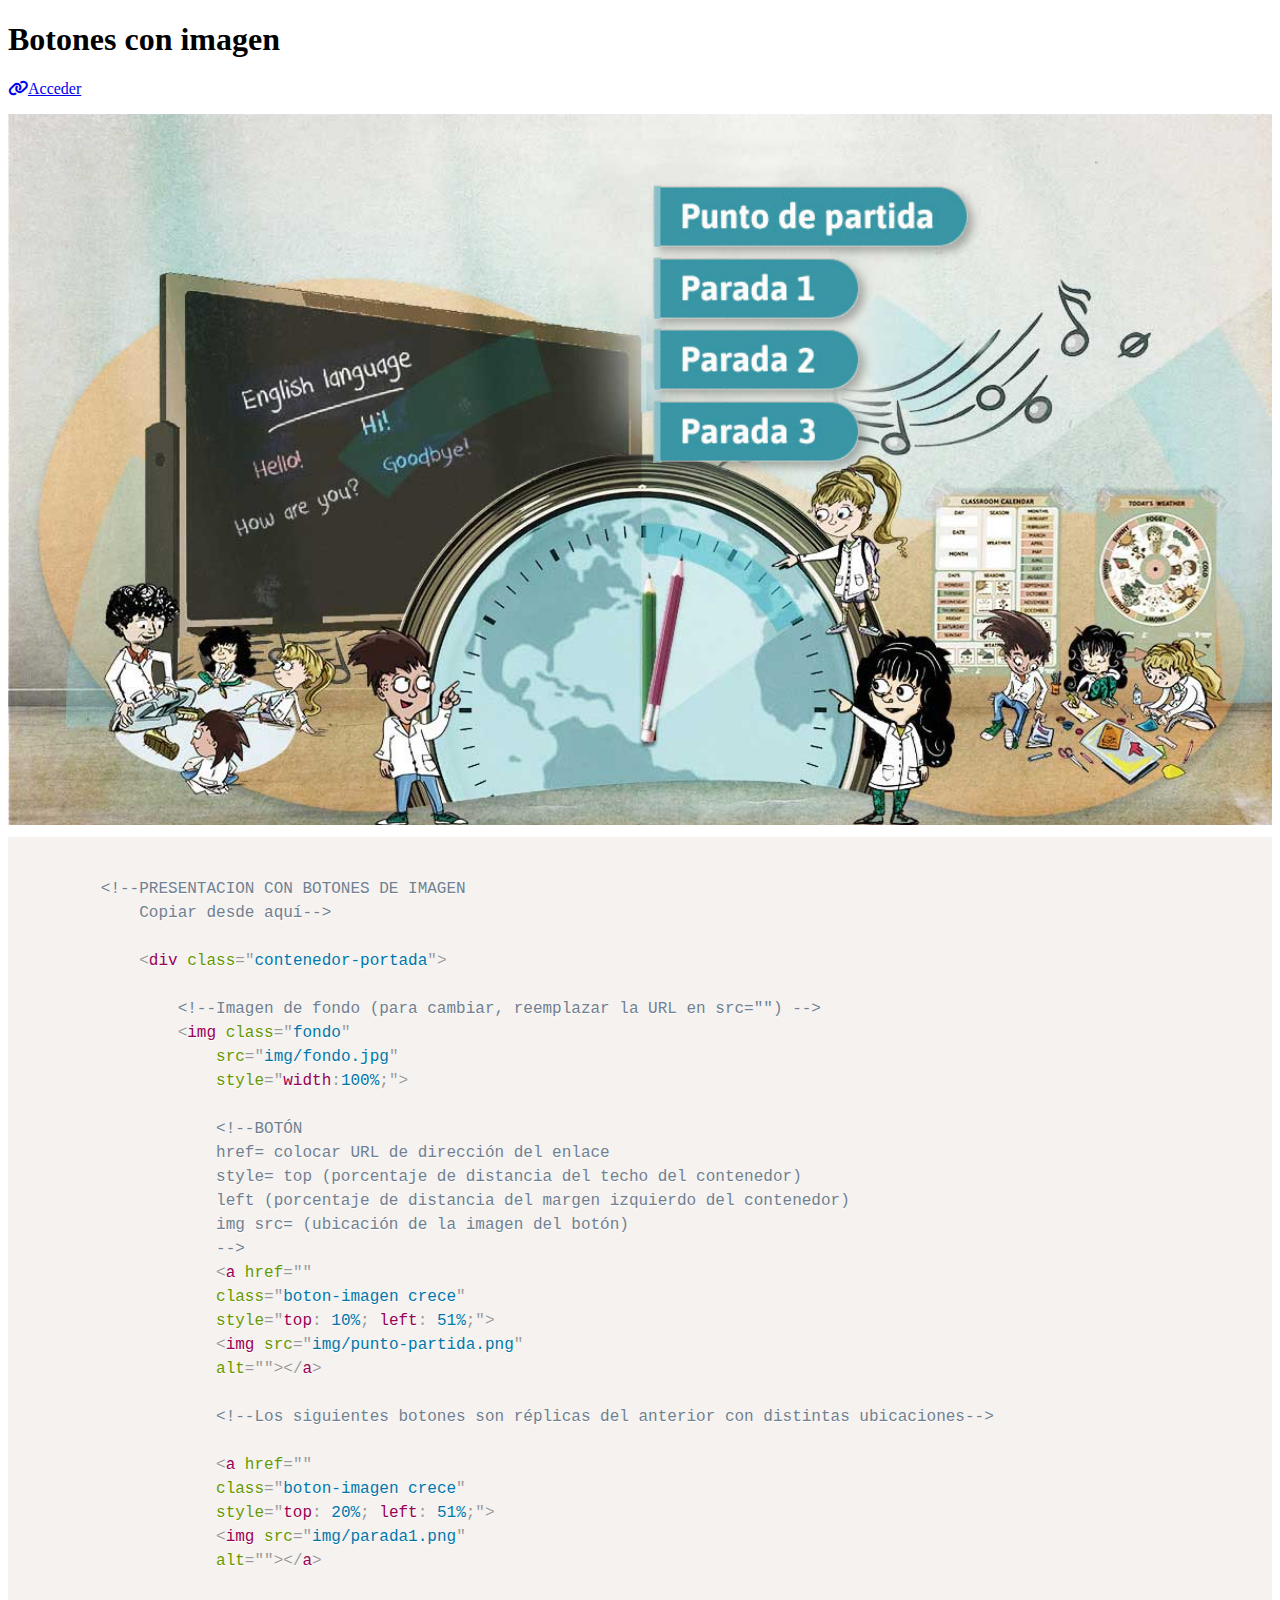
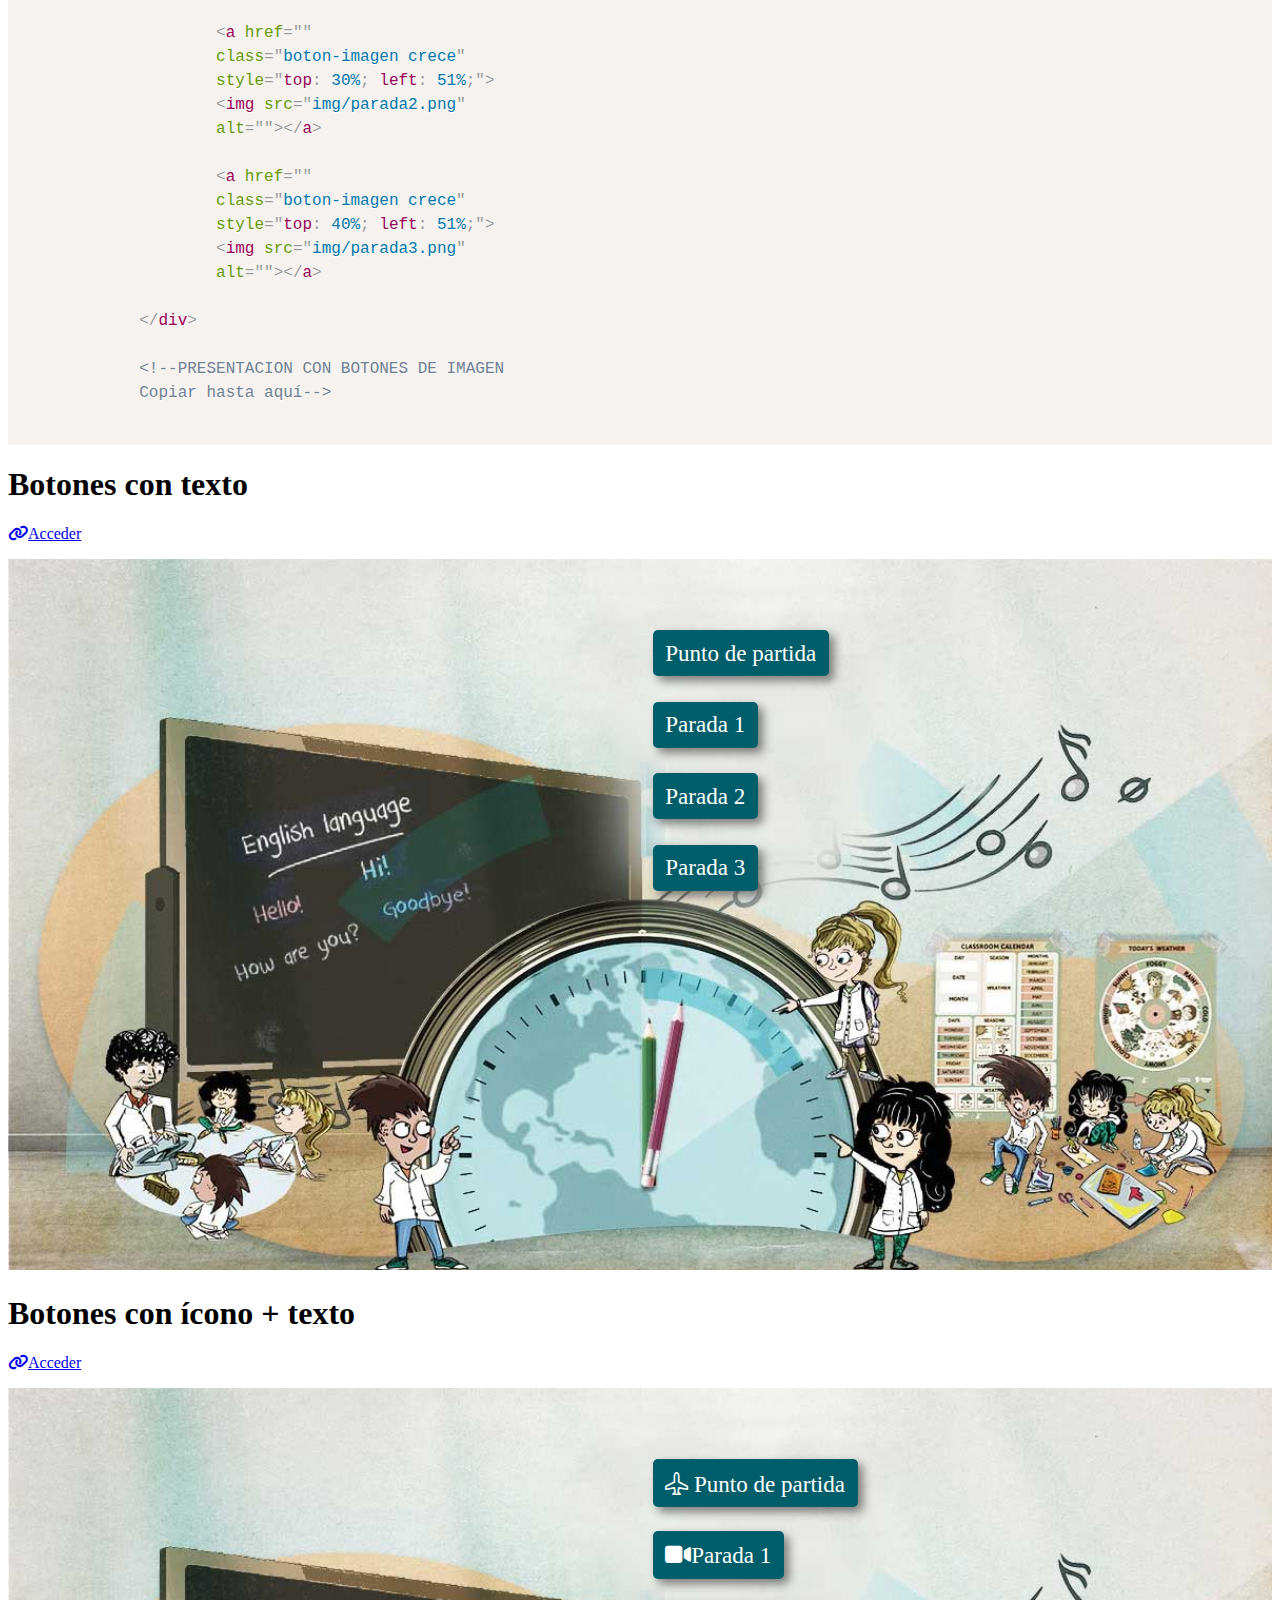
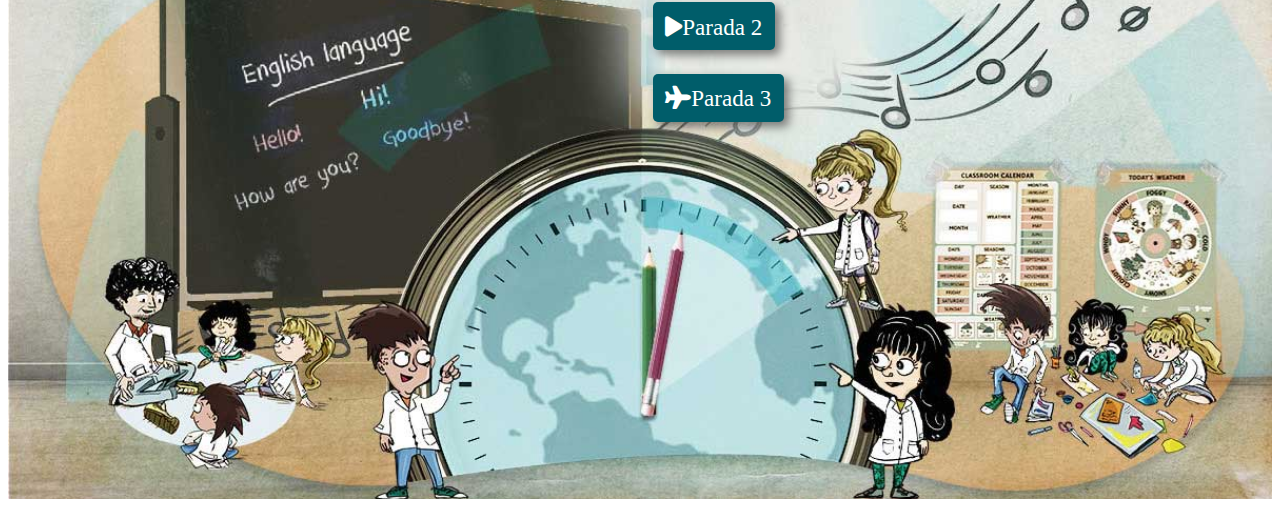
<file: index.html>
<!DOCTYPE html>
<html lang="es">
<head>
    <meta charset="UTF-8">
    <meta name="viewport" content="width=device-width, initial-scale=1.0">
    <title>Plantillas para portadas de módulos ISEP</title>
    <link href="https://cdn.jsdelivr.net/npm/bootstrap@5.3.2/dist/css/bootstrap.min.css" rel="stylesheet" integrity="sha384-T3c6CoIi6uLrA9TneNEoa7RxnatzjcDSCmG1MXxSR1GAsXEV/Dwwykc2MPK8M2HN" crossorigin="anonymous">
    <link rel="stylesheet" href="https://cdn.jsdelivr.net/npm/bootstrap-icons@1.11.3/font/bootstrap-icons.min.css">
    
    <link rel="stylesheet" href="css/cssm-styles.css">
    <link rel="stylesheet" href="css/prism.css">

    <link href='https://fonts.googleapis.com/css?family=Raleway' rel='stylesheet'>
    <link href="fontawesome/css/fontawesome.css" rel="stylesheet">
   <link href="fontawesome/css/brands.css" rel="stylesheet">
   <link href="fontawesome/css/solid.css" rel="stylesheet">

</head>
<body>



<div class="container-lg my-5">

    <h1>Botones con imagen</h1>
    <p>
     <a href="portada-imagen.html" class="" style="top: 10%; left: 51%;"><i class="fas fa-link me-2"> </i>Acceder</a>
    </p>

    <!--PRESENTACION CON BOTONES DE IMAGEN 
    Copiar desde aquí-->
    
    <div class="cssm-contenedor-portada">
        
        <!--Imagen de fondo (para cambiar, reemplazar la URL en src="") -->
        <img class="cssm-fondo" 
            src="img/fondo.jpg" 
            style="width:100%;">
        
            <!--BOTÓN 
            href= colocar URL de dirección del enlace
            style= top (porcentaje de distancia del techo del contenedor)
            left (porcentaje de distancia del margen izquierdo del contenedor)
            img src= (ubicación de la imagen del botón)
            -->
            <a href="" 
            class="cssm-boton-imagen cssm-crece" 
            style="top: 10%; left: 51%;">
            <img src="img/punto-partida.png" 
            alt=""></a>

            <!--Los siguientes botones son réplicas del anterior con distintas ubicaciones-->

            <a href="" 
            class="cssm-boton-imagen cssm-crece" 
            style="top: 20%; left: 51%;">
            <img src="img/parada1.png" 
            alt=""></a>
            
            
            <a href="" 
            class="cssm-boton-imagen cssm-crece" 
            style="top: 30%; left: 51%;">
            <img src="img/parada2.png" 
            alt=""></a>
            
            <a href="" 
            class="cssm-boton-imagen cssm-crece" 
            style="top: 40%; left: 51%;">
            <img src="img/parada3.png" 
            alt=""></a>

    </div>

    <!--PRESENTACION CON BOTONES DE IMAGEN 
    Copiar hasta aquí-->
    
<div class="box">
    <pre>
    <code class="language-html line-numbers" data-prismjs-copy="Copiar">
        &lt;!--PRESENTACION CON BOTONES DE IMAGEN 
            Copiar desde aqu&iacute;--&gt;
            
            &lt;div class=&quot;contenedor-portada&quot;&gt;
                
                &lt;!--Imagen de fondo (para cambiar, reemplazar la URL en src=&quot;&quot;) --&gt;
                &lt;img class=&quot;fondo&quot; 
                    src=&quot;img/fondo.jpg&quot; 
                    style=&quot;width:100%;&quot;&gt;
                
                    &lt;!--BOT&Oacute;N 
                    href= colocar URL de direcci&oacute;n del enlace
                    style= top (porcentaje de distancia del techo del contenedor)
                    left (porcentaje de distancia del margen izquierdo del contenedor)
                    img src= (ubicaci&oacute;n de la imagen del bot&oacute;n)
                    --&gt;
                    &lt;a href=&quot;&quot; 
                    class=&quot;boton-imagen crece&quot; 
                    style=&quot;top: 10%; left: 51%;&quot;&gt;
                    &lt;img src=&quot;img/punto-partida.png&quot; 
                    alt=&quot;&quot;&gt;&lt;/a&gt;

                    &lt;!--Los siguientes botones son r&eacute;plicas del anterior con distintas ubicaciones--&gt;

                    &lt;a href=&quot;&quot; 
                    class=&quot;boton-imagen crece&quot; 
                    style=&quot;top: 20%; left: 51%;&quot;&gt;
                    &lt;img src=&quot;img/parada1.png&quot; 
                    alt=&quot;&quot;&gt;&lt;/a&gt;
                    
                    
                    &lt;a href=&quot;&quot; 
                    class=&quot;boton-imagen crece&quot; 
                    style=&quot;top: 30%; left: 51%;&quot;&gt;
                    &lt;img src=&quot;img/parada2.png&quot; 
                    alt=&quot;&quot;&gt;&lt;/a&gt;
                    
                    &lt;a href=&quot;&quot; 
                    class=&quot;boton-imagen crece&quot; 
                    style=&quot;top: 40%; left: 51%;&quot;&gt;
                    &lt;img src=&quot;img/parada3.png&quot; 
                    alt=&quot;&quot;&gt;&lt;/a&gt;

            &lt;/div&gt;

            &lt;!--PRESENTACION CON BOTONES DE IMAGEN 
            Copiar hasta aqu&iacute;--&gt;
    </code>
</pre>
</div>

</div>


<div class="container-lg my-5">
    
    <h1>Botones con texto</h1>
    <p>
        <a href="portada-boton.html" class="" style="top: 10%; left: 51%;"><i class="fas fa-link me-2"> </i>Acceder</a>
    </p>


    <!--IMAGEN DE FONDO-->
    <div class="cssm-contenedor-portada">
        <img class="cssm-fondo" src="img/fondo.jpg" style="width:100%;">
        <a href="" class="cssm-boton cssm-crece" style="top: 10%; left: 51%;"> Punto de partida</a>
        <a href="" class="cssm-boton cssm-crece" style="top: 20%; left: 51%;"> Parada 1</a>
        <a href="" class="cssm-boton cssm-crece" style="top: 30%; left: 51%;"> Parada 2</a>
        <a href="" class="cssm-boton cssm-crece" style="top: 40%; left: 51%;"> Parada 3</a>

    </div>
    
</div>



<div class="container-lg my-5">
    
    <h1>Botones con ícono + texto</h1>

    <p>
        <a href="portada-botonicono.html" class="" style="top: 10%; left: 51%;"><i class="fas fa-link me-2"> </i>Acceder</a>
    </p>

    <!--IMAGEN DE FONDO-->
    <div class="cssm-contenedor-portada">
        <img class="cssm-fondo" src="img/fondo.jpg" style="width:100%;">
        <a href="" class="cssm-boton cssm-crece" style="top: 10%; left: 51%;"><i class="bi bi-airplane"></i> </i>Punto de partida</a>
        <a href="" class="cssm-boton cssm-crece" style="top: 20%; left: 51%;"><i class="fas fa-video me-2"> </i>Parada 1</a>
        <a href="" class="cssm-boton cssm-crece" style="top: 30%; left: 51%;"><i class="fas fa-play me-2"> </i>Parada 2</a>
        <a href="" class="cssm-boton cssm-crece" style="top: 40%; left: 51%;"><i class="fas fa-plane me-2"> </i>Parada 3</a>

    </div>
    
</div>

    <script src="https://cdn.jsdelivr.net/npm/bootstrap@5.3.2/dist/js/bootstrap.bundle.min.js" integrity="sha384-C6RzsynM9kWDrMNeT87bh95OGNyZPhcTNXj1NW7RuBCsyN/o0jlpcV8Qyq46cDfL" crossorigin="anonymous"></script>
    <script src="js/prism.js"></script>

</body>
</html>
</file>
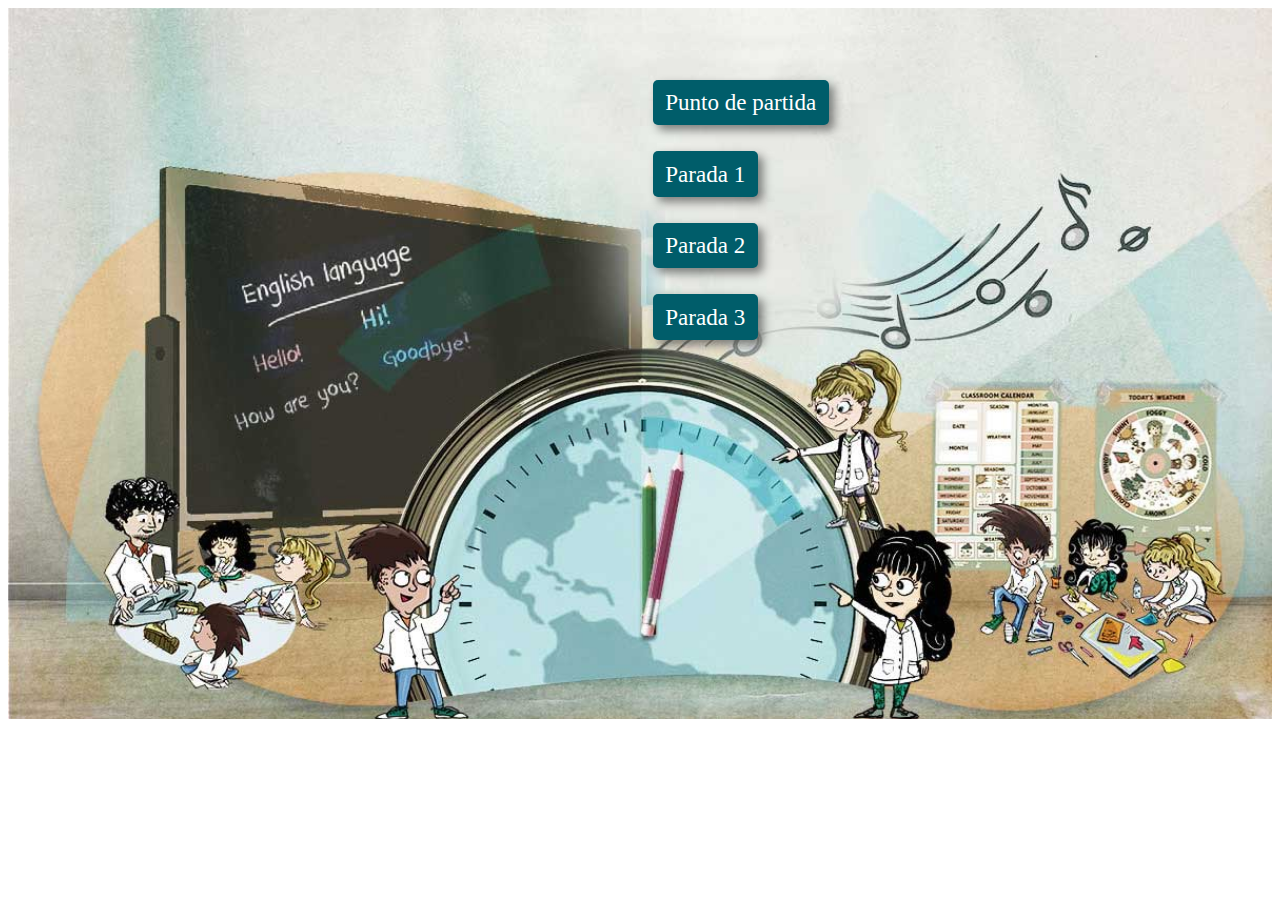
<file: portada-boton.html>
<!DOCTYPE html>
<html lang="es">
<head>
    <meta charset="UTF-8">
    <meta name="viewport" content="width=device-width, initial-scale=1.0">
    <title>Plantillas para portadas de módulos ISEP</title>
    <link href="https://cdn.jsdelivr.net/npm/bootstrap@5.3.2/dist/css/bootstrap.min.css" rel="stylesheet" integrity="sha384-T3c6CoIi6uLrA9TneNEoa7RxnatzjcDSCmG1MXxSR1GAsXEV/Dwwykc2MPK8M2HN" crossorigin="anonymous">
    <link rel="stylesheet" href="css/cssm-styles.css">
    <link href='https://fonts.googleapis.com/css?family=Raleway' rel='stylesheet'>
    <link href="fontawesome/css/fontawesome.css" rel="stylesheet">
   <link href="fontawesome/css/brands.css" rel="stylesheet">
   <link href="fontawesome/css/solid.css" rel="stylesheet">

</head>
<body>

   
    <!--IMAGEN DE FONDO-->

    <div class="cssm-contenedor-portada">
        <img class="cssm-fondo" src="img/fondo.jpg" style="width:100%;">
        <a href="" class="cssm-boton cssm-crece" style="top: 10%; left: 51%;"> Punto de partida</a>
        <a href="" class="cssm-boton cssm-crece" style="top: 20%; left: 51%;"> Parada 1</a>
        <a href="" class="cssm-boton cssm-crece" style="top: 30%; left: 51%;"> Parada 2</a>
        <a href="" class="cssm-boton cssm-crece" style="top: 40%; left: 51%;"> Parada 3</a>

    </div>


    <script src="https://cdn.jsdelivr.net/npm/bootstrap@5.3.2/dist/js/bootstrap.bundle.min.js" integrity="sha384-C6RzsynM9kWDrMNeT87bh95OGNyZPhcTNXj1NW7RuBCsyN/o0jlpcV8Qyq46cDfL" crossorigin="anonymous"></script>
</body>
</html>
</file>
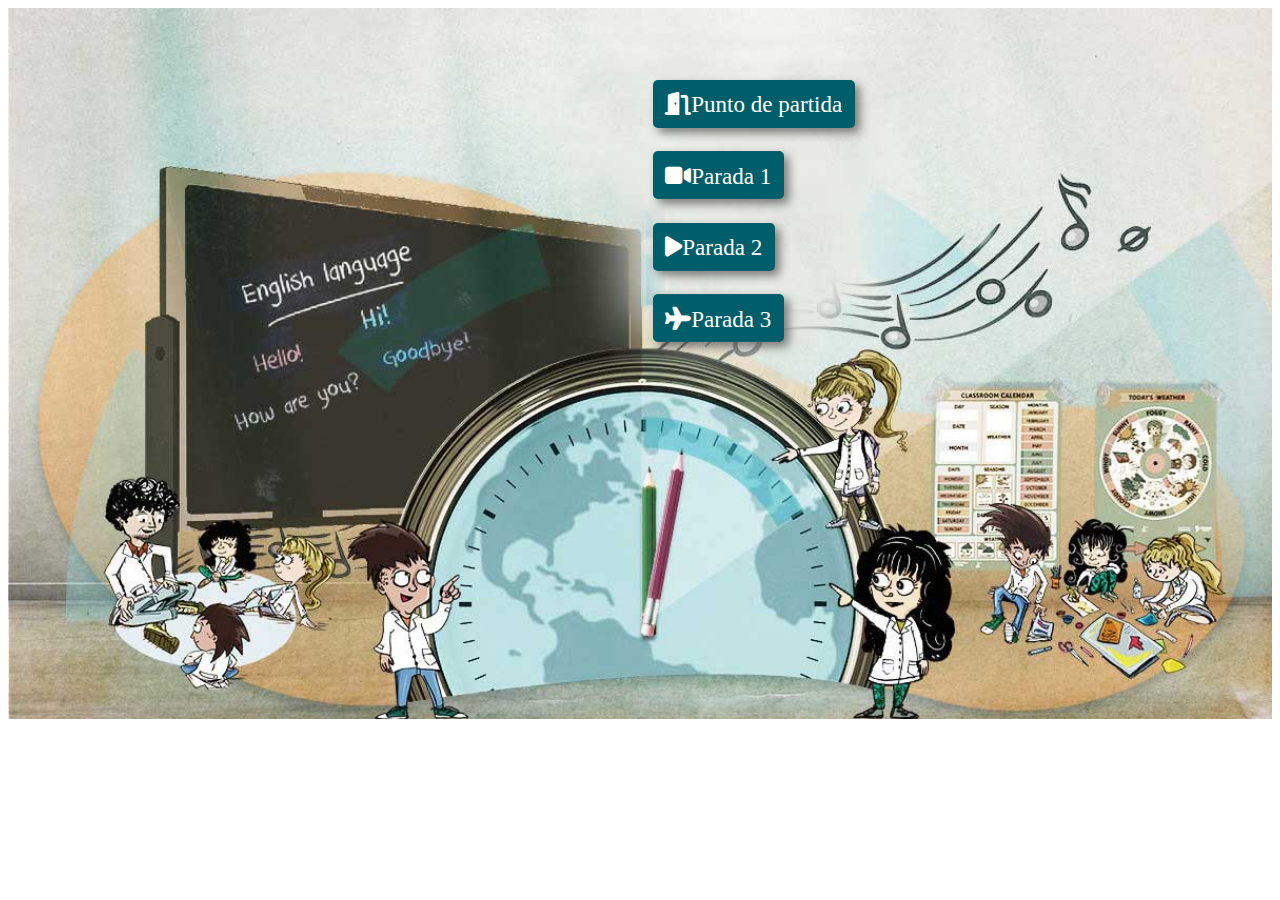
<file: portada-botonicono.html>
<!DOCTYPE html>
<html lang="es">
<head>
    <meta charset="UTF-8">
    <meta name="viewport" content="width=device-width, initial-scale=1.0">
    <title>Plantillas para portadas de módulos ISEP</title>
    <link href="https://cdn.jsdelivr.net/npm/bootstrap@5.3.2/dist/css/bootstrap.min.css" rel="stylesheet" integrity="sha384-T3c6CoIi6uLrA9TneNEoa7RxnatzjcDSCmG1MXxSR1GAsXEV/Dwwykc2MPK8M2HN" crossorigin="anonymous">
    <link rel="stylesheet" href="css/cssm-styles.css">
    <link href='https://fonts.googleapis.com/css?family=Raleway' rel='stylesheet'>
    <link href="fontawesome/css/fontawesome.css" rel="stylesheet">
   <link href="fontawesome/css/brands.css" rel="stylesheet">
   <link href="fontawesome/css/solid.css" rel="stylesheet">

</head>
<body>

   
<!--IMAGEN DE FONDO-->
<div class="cssm-contenedor-portada">
    <img class="cssm-fondo" src="img/fondo.jpg" style="width:100%;">
    <a href="" class="cssm-boton cssm-crece" style="top: 10%; left: 51%;"><i class="fas fa-door-open me-2"> </i>Punto de partida</a>
    <a href="" class="cssm-boton cssm-crece" style="top: 20%; left: 51%;"><i class="fas fa-video me-2"> </i>Parada 1</a>
    <a href="" class="cssm-boton cssm-crece" style="top: 30%; left: 51%;"><i class="fas fa-play me-2"> </i>Parada 2</a>
    <a href="" class="cssm-boton cssm-crece" style="top: 40%; left: 51%;"><i class="fas fa-plane me-2"> </i>Parada 3</a>

</div>


    <script src="https://cdn.jsdelivr.net/npm/bootstrap@5.3.2/dist/js/bootstrap.bundle.min.js" integrity="sha384-C6RzsynM9kWDrMNeT87bh95OGNyZPhcTNXj1NW7RuBCsyN/o0jlpcV8Qyq46cDfL" crossorigin="anonymous"></script>
</body>
</html>
</file>
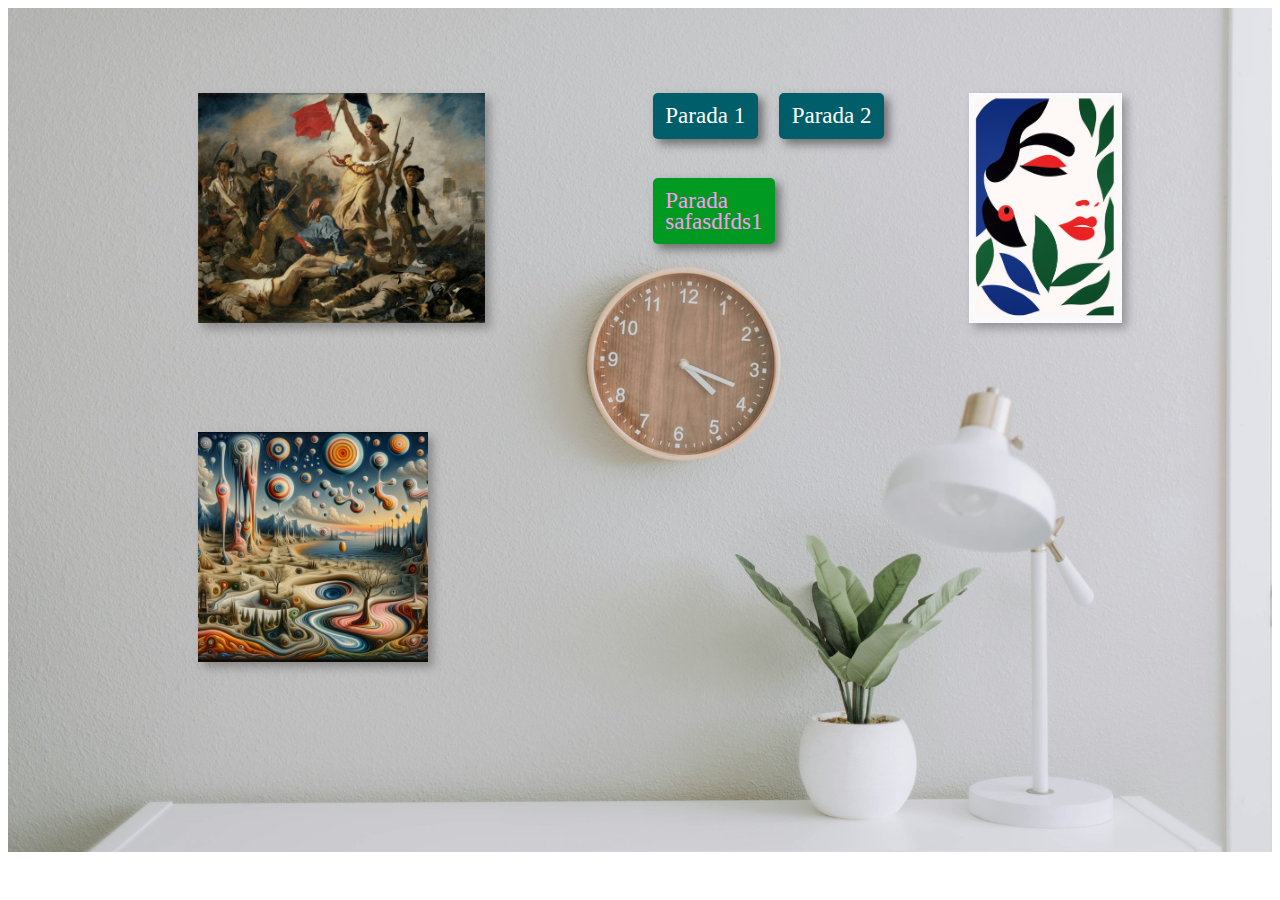
<file: portada-fotos.html>
<!DOCTYPE html>
<html lang="es">
<head>
    <meta charset="UTF-8">
    <meta name="viewport" content="width=device-width, initial-scale=1.0">
    <title>Plantillas para portadas de módulos ISEP</title>
    <link href="https://cdn.jsdelivr.net/npm/bootstrap@5.3.2/dist/css/bootstrap.min.css" rel="stylesheet" integrity="sha384-T3c6CoIi6uLrA9TneNEoa7RxnatzjcDSCmG1MXxSR1GAsXEV/Dwwykc2MPK8M2HN" crossorigin="anonymous">
    <link rel="stylesheet" href="css/cssm-styles.css">
    <link href='https://fonts.googleapis.com/css?family=Raleway' rel='stylesheet'>
    <link href="fontawesome/css/fontawesome.css" rel="stylesheet">
   <link href="fontawesome/css/brands.css" rel="stylesheet">
   <link href="fontawesome/css/solid.css" rel="stylesheet">

</head>
<body>

   
    <!--IMAGEN DE FONDO-->
    <div class="cssm-contenedor-portada">
        <img class="cssm-fondo" src="img/fondo-pared.jpg" style="width:100%;">
        <a href="" class="cssm-boton-imagen cssm-crece" style="top: 10%; left: 15%;"><img src="img/apaisado.png" alt="" style="height: 18cqw;"></a>
        <a href="" class="cssm-boton-imagen cssm-crece" style="top: 50%; left: 15%;"><img src="img/cuadrado.png" alt="" style="height: 18cqw;"></a>
        <a href="" class="cssm-boton-imagen cssm-crece" style="top: 10%; left: 76%;"><img src="img/vertical.png" alt="" style="height: 18cqw;"></a>
        <a href="" class="cssm-boton cssm-crece" style="top: 10%; left: 51%;"> Parada 1</a>
        <a href="" class="cssm-boton cssm-crece" style="top: 10%; left: 61%; "> Parada 2</a>
        <a href="" class="cssm-boton cssm-crece" style="top: 20%; left: 51%; background-color: #009922; color: #ff99f8;"> Parada <br> safasdfds1</a>
    </div>


    <script src="https://cdn.jsdelivr.net/npm/bootstrap@5.3.2/dist/js/bootstrap.bundle.min.js" integrity="sha384-C6RzsynM9kWDrMNeT87bh95OGNyZPhcTNXj1NW7RuBCsyN/o0jlpcV8Qyq46cDfL" crossorigin="anonymous"></script>
</body>
</html>
</file>
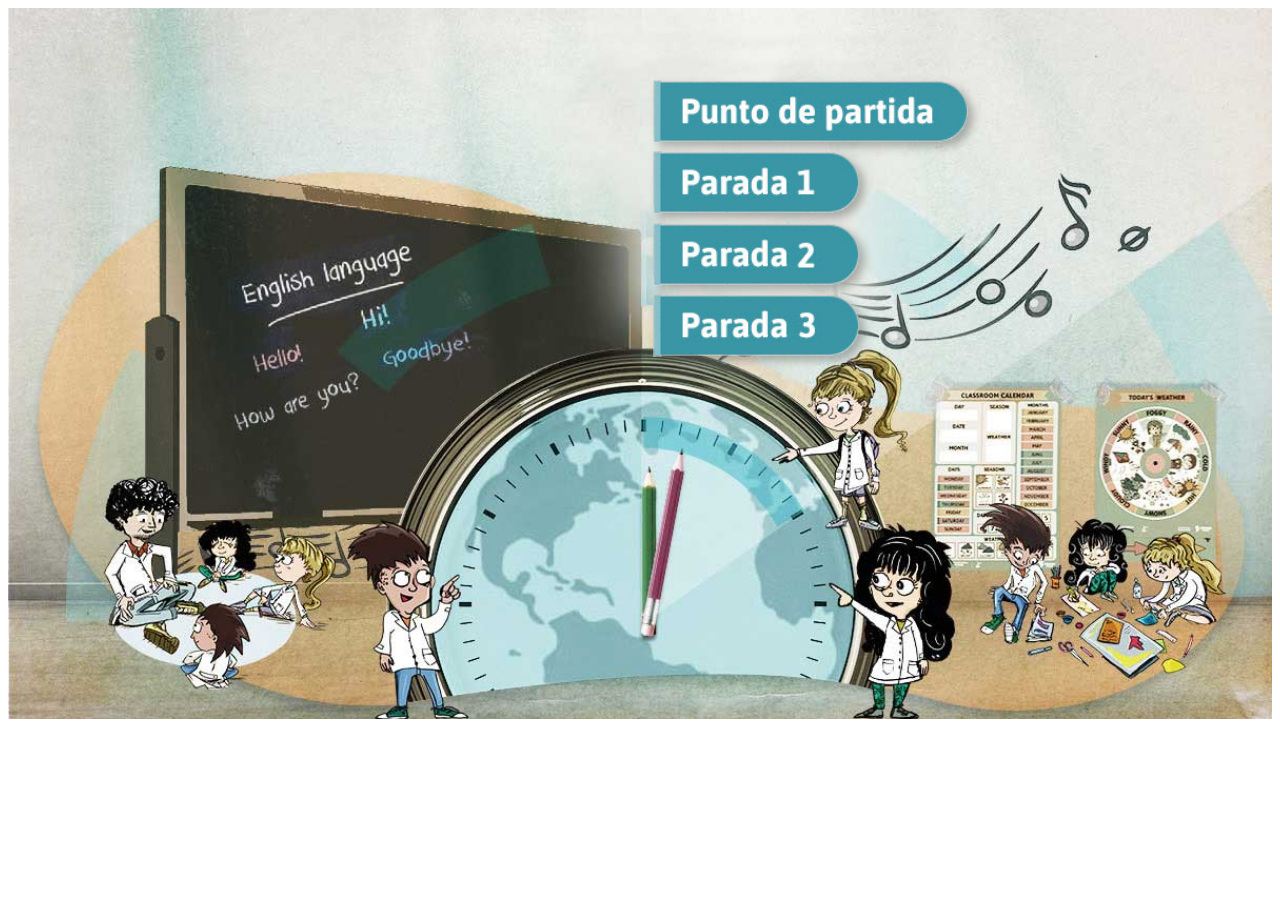
<file: portada-imagen.html>
<!DOCTYPE html>
<html lang="es">
<head>
    <meta charset="UTF-8">
    <meta name="viewport" content="width=device-width, initial-scale=1.0">
    <title>Plantillas para portadas de módulos ISEP</title>
    <link href="https://cdn.jsdelivr.net/npm/bootstrap@5.3.2/dist/css/bootstrap.min.css" rel="stylesheet" integrity="sha384-T3c6CoIi6uLrA9TneNEoa7RxnatzjcDSCmG1MXxSR1GAsXEV/Dwwykc2MPK8M2HN" crossorigin="anonymous">
    <link rel="stylesheet" href="css/cssm-styles.css">
    <link href='https://fonts.googleapis.com/css?family=Raleway' rel='stylesheet'>
    <link href="fontawesome/css/fontawesome.css" rel="stylesheet">
   <link href="fontawesome/css/brands.css" rel="stylesheet">
   <link href="fontawesome/css/solid.css" rel="stylesheet">

</head>
<body>

   
    <!--IMAGEN DE FONDO-->
    <div class="cssm-contenedor-portada">
        <img class="cssm-fondo" src="img/fondo.jpg" style="width:100%;">
        <a href="" class="cssm-boton-imagen cssm-crece" style="top: 10%; left: 51%;"><img src="img/punto-partida.png" alt=""></a>
        <a href="" class="cssm-boton-imagen cssm-crece" style="top: 20%; left: 51%;"><img src="img/parada1.png" alt=""></a>
        <a href="" class="cssm-boton-imagen cssm-crece" style="top: 30%; left: 51%;"><img src="img/parada2.png" alt=""></a>
        <a href="" class="cssm-boton-imagen cssm-crece" style="top: 40%; left: 51%;"><img src="img/parada3.png" alt=""></a>
    </div>


    <script src="https://cdn.jsdelivr.net/npm/bootstrap@5.3.2/dist/js/bootstrap.bundle.min.js" integrity="sha384-C6RzsynM9kWDrMNeT87bh95OGNyZPhcTNXj1NW7RuBCsyN/o0jlpcV8Qyq46cDfL" crossorigin="anonymous"></script>
</body>
</html>
</file>
<file: css/cssm-styles.css>
.cssm-contenedor-portada {
    position: relative;
    top: 0;
    left: 0;
}
.cssm-contenedor-portada.fondo {
    display: inline;
    position: relative;
    z-index: 1;
    top: 0;
    left: 0;
}

.cssm-boton-imagen {
    position: absolute;
    z-index: 3;
    filter: drop-shadow(5px 5px 5px #2225);
}
.cssm-boton-imagen img {
    height: 7cqh;
} 

/*
clamp(3.3rem, 3rem + 1.5vw, 5rem);
*/

.cssm-boton {
    position: absolute;
    z-index: 3;
    padding: 0.7em;
    line-height: 0.9em;
    font-size: 1.8cqi;
    padding: 1%;
    border-radius: 5px;
    text-decoration: none;
    background-color: #005d6a;
    color: white;
    box-shadow: 5px 5px 10px #20202088;
}

.cssm-boton:hover {
    box-shadow: 5px 5px 10px #202020;
    background-color: #0a6e7b;
}

.cssm-crece {
    transition: all .2s ease-in-out;
}
.cssm-crece:hover {
      transform: scale(1.1);
    }
</file>
<file: css/prism.css>
/* PrismJS 1.29.0
https://prismjs.com/download.html#themes=prism&languages=markup+css+clike+javascript */
code[class*=language-],pre[class*=language-]{color:#000;background:0 0;text-shadow:0 1px #fff;font-family:Consolas,Monaco,'Andale Mono','Ubuntu Mono',monospace;font-size:1em;text-align:left;white-space:pre;word-spacing:normal;word-break:normal;word-wrap:normal;line-height:1.5;-moz-tab-size:4;-o-tab-size:4;tab-size:4;-webkit-hyphens:none;-moz-hyphens:none;-ms-hyphens:none;hyphens:none}code[class*=language-] ::-moz-selection,code[class*=language-]::-moz-selection,pre[class*=language-] ::-moz-selection,pre[class*=language-]::-moz-selection{text-shadow:none;background:#b3d4fc}code[class*=language-] ::selection,code[class*=language-]::selection,pre[class*=language-] ::selection,pre[class*=language-]::selection{text-shadow:none;background:#b3d4fc}@media print{code[class*=language-],pre[class*=language-]{text-shadow:none}}pre[class*=language-]{padding:1em;margin:.5em 0;overflow:auto}:not(pre)>code[class*=language-],pre[class*=language-]{background:#f5f2f0}:not(pre)>code[class*=language-]{padding:.1em;border-radius:.3em;white-space:normal}.token.cdata,.token.comment,.token.doctype,.token.prolog{color:#708090}.token.punctuation{color:#999}.token.namespace{opacity:.7}.token.boolean,.token.constant,.token.deleted,.token.number,.token.property,.token.symbol,.token.tag{color:#905}.token.attr-name,.token.builtin,.token.char,.token.inserted,.token.selector,.token.string{color:#690}.language-css .token.string,.style .token.string,.token.entity,.token.operator,.token.url{color:#9a6e3a;background:hsla(0,0%,100%,.5)}.token.atrule,.token.attr-value,.token.keyword{color:#07a}.token.class-name,.token.function{color:#dd4a68}.token.important,.token.regex,.token.variable{color:#e90}.token.bold,.token.important{font-weight:700}.token.italic{font-style:italic}.token.entity{cursor:help}
</file>
<file: fontawesome/css/brands.css>
/*!
 * Font Awesome Free 6.4.2 by @fontawesome - https://fontawesome.com
 * License - https://fontawesome.com/license/free (Icons: CC BY 4.0, Fonts: SIL OFL 1.1, Code: MIT License)
 * Copyright 2023 Fonticons, Inc.
 */
:root, :host {
  --fa-style-family-brands: 'Font Awesome 6 Brands';
  --fa-font-brands: normal 400 1em/1 'Font Awesome 6 Brands'; }

@font-face {
  font-family: 'Font Awesome 6 Brands';
  font-style: normal;
  font-weight: 400;
  font-display: block;
  src: url("../webfonts/fa-brands-400.woff2") format("woff2"), url("../webfonts/fa-brands-400.ttf") format("truetype"); }

.fab,
.fa-brands {
  font-weight: 400; }

.fa-monero:before {
  content: "\f3d0"; }

.fa-hooli:before {
  content: "\f427"; }

.fa-yelp:before {
  content: "\f1e9"; }

.fa-cc-visa:before {
  content: "\f1f0"; }

.fa-lastfm:before {
  content: "\f202"; }

.fa-shopware:before {
  content: "\f5b5"; }

.fa-creative-commons-nc:before {
  content: "\f4e8"; }

.fa-aws:before {
  content: "\f375"; }

.fa-redhat:before {
  content: "\f7bc"; }

.fa-yoast:before {
  content: "\f2b1"; }

.fa-cloudflare:before {
  content: "\e07d"; }

.fa-ups:before {
  content: "\f7e0"; }

.fa-wpexplorer:before {
  content: "\f2de"; }

.fa-dyalog:before {
  content: "\f399"; }

.fa-bity:before {
  content: "\f37a"; }

.fa-stackpath:before {
  content: "\f842"; }

.fa-buysellads:before {
  content: "\f20d"; }

.fa-first-order:before {
  content: "\f2b0"; }

.fa-modx:before {
  content: "\f285"; }

.fa-guilded:before {
  content: "\e07e"; }

.fa-vnv:before {
  content: "\f40b"; }

.fa-square-js:before {
  content: "\f3b9"; }

.fa-js-square:before {
  content: "\f3b9"; }

.fa-microsoft:before {
  content: "\f3ca"; }

.fa-qq:before {
  content: "\f1d6"; }

.fa-orcid:before {
  content: "\f8d2"; }

.fa-java:before {
  content: "\f4e4"; }

.fa-invision:before {
  content: "\f7b0"; }

.fa-creative-commons-pd-alt:before {
  content: "\f4ed"; }

.fa-centercode:before {
  content: "\f380"; }

.fa-glide-g:before {
  content: "\f2a6"; }

.fa-drupal:before {
  content: "\f1a9"; }

.fa-hire-a-helper:before {
  content: "\f3b0"; }

.fa-creative-commons-by:before {
  content: "\f4e7"; }

.fa-unity:before {
  content: "\e049"; }

.fa-whmcs:before {
  content: "\f40d"; }

.fa-rocketchat:before {
  content: "\f3e8"; }

.fa-vk:before {
  content: "\f189"; }

.fa-untappd:before {
  content: "\f405"; }

.fa-mailchimp:before {
  content: "\f59e"; }

.fa-css3-alt:before {
  content: "\f38b"; }

.fa-square-reddit:before {
  content: "\f1a2"; }

.fa-reddit-square:before {
  content: "\f1a2"; }

.fa-vimeo-v:before {
  content: "\f27d"; }

.fa-contao:before {
  content: "\f26d"; }

.fa-square-font-awesome:before {
  content: "\e5ad"; }

.fa-deskpro:before {
  content: "\f38f"; }

.fa-sistrix:before {
  content: "\f3ee"; }

.fa-square-instagram:before {
  content: "\e055"; }

.fa-instagram-square:before {
  content: "\e055"; }

.fa-battle-net:before {
  content: "\f835"; }

.fa-the-red-yeti:before {
  content: "\f69d"; }

.fa-square-hacker-news:before {
  content: "\f3af"; }

.fa-hacker-news-square:before {
  content: "\f3af"; }

.fa-edge:before {
  content: "\f282"; }

.fa-threads:before {
  content: "\e618"; }

.fa-napster:before {
  content: "\f3d2"; }

.fa-square-snapchat:before {
  content: "\f2ad"; }

.fa-snapchat-square:before {
  content: "\f2ad"; }

.fa-google-plus-g:before {
  content: "\f0d5"; }

.fa-artstation:before {
  content: "\f77a"; }

.fa-markdown:before {
  content: "\f60f"; }

.fa-sourcetree:before {
  content: "\f7d3"; }

.fa-google-plus:before {
  content: "\f2b3"; }

.fa-diaspora:before {
  content: "\f791"; }

.fa-foursquare:before {
  content: "\f180"; }

.fa-stack-overflow:before {
  content: "\f16c"; }

.fa-github-alt:before {
  content: "\f113"; }

.fa-phoenix-squadron:before {
  content: "\f511"; }

.fa-pagelines:before {
  content: "\f18c"; }

.fa-algolia:before {
  content: "\f36c"; }

.fa-red-river:before {
  content: "\f3e3"; }

.fa-creative-commons-sa:before {
  content: "\f4ef"; }

.fa-safari:before {
  content: "\f267"; }

.fa-google:before {
  content: "\f1a0"; }

.fa-square-font-awesome-stroke:before {
  content: "\f35c"; }

.fa-font-awesome-alt:before {
  content: "\f35c"; }

.fa-atlassian:before {
  content: "\f77b"; }

.fa-linkedin-in:before {
  content: "\f0e1"; }

.fa-digital-ocean:before {
  content: "\f391"; }

.fa-nimblr:before {
  content: "\f5a8"; }

.fa-chromecast:before {
  content: "\f838"; }

.fa-evernote:before {
  content: "\f839"; }

.fa-hacker-news:before {
  content: "\f1d4"; }

.fa-creative-commons-sampling:before {
  content: "\f4f0"; }

.fa-adversal:before {
  content: "\f36a"; }

.fa-creative-commons:before {
  content: "\f25e"; }

.fa-watchman-monitoring:before {
  content: "\e087"; }

.fa-fonticons:before {
  content: "\f280"; }

.fa-weixin:before {
  content: "\f1d7"; }

.fa-shirtsinbulk:before {
  content: "\f214"; }

.fa-codepen:before {
  content: "\f1cb"; }

.fa-git-alt:before {
  content: "\f841"; }

.fa-lyft:before {
  content: "\f3c3"; }

.fa-rev:before {
  content: "\f5b2"; }

.fa-windows:before {
  content: "\f17a"; }

.fa-wizards-of-the-coast:before {
  content: "\f730"; }

.fa-square-viadeo:before {
  content: "\f2aa"; }

.fa-viadeo-square:before {
  content: "\f2aa"; }

.fa-meetup:before {
  content: "\f2e0"; }

.fa-centos:before {
  content: "\f789"; }

.fa-adn:before {
  content: "\f170"; }

.fa-cloudsmith:before {
  content: "\f384"; }

.fa-pied-piper-alt:before {
  content: "\f1a8"; }

.fa-square-dribbble:before {
  content: "\f397"; }

.fa-dribbble-square:before {
  content: "\f397"; }

.fa-codiepie:before {
  content: "\f284"; }

.fa-node:before {
  content: "\f419"; }

.fa-mix:before {
  content: "\f3cb"; }

.fa-steam:before {
  content: "\f1b6"; }

.fa-cc-apple-pay:before {
  content: "\f416"; }

.fa-scribd:before {
  content: "\f28a"; }

.fa-debian:before {
  content: "\e60b"; }

.fa-openid:before {
  content: "\f19b"; }

.fa-instalod:before {
  content: "\e081"; }

.fa-expeditedssl:before {
  content: "\f23e"; }

.fa-sellcast:before {
  content: "\f2da"; }

.fa-square-twitter:before {
  content: "\f081"; }

.fa-twitter-square:before {
  content: "\f081"; }

.fa-r-project:before {
  content: "\f4f7"; }

.fa-delicious:before {
  content: "\f1a5"; }

.fa-freebsd:before {
  content: "\f3a4"; }

.fa-vuejs:before {
  content: "\f41f"; }

.fa-accusoft:before {
  content: "\f369"; }

.fa-ioxhost:before {
  content: "\f208"; }

.fa-fonticons-fi:before {
  content: "\f3a2"; }

.fa-app-store:before {
  content: "\f36f"; }

.fa-cc-mastercard:before {
  content: "\f1f1"; }

.fa-itunes-note:before {
  content: "\f3b5"; }

.fa-golang:before {
  content: "\e40f"; }

.fa-kickstarter:before {
  content: "\f3bb"; }

.fa-grav:before {
  content: "\f2d6"; }

.fa-weibo:before {
  content: "\f18a"; }

.fa-uncharted:before {
  content: "\e084"; }

.fa-firstdraft:before {
  content: "\f3a1"; }

.fa-square-youtube:before {
  content: "\f431"; }

.fa-youtube-square:before {
  content: "\f431"; }

.fa-wikipedia-w:before {
  content: "\f266"; }

.fa-wpressr:before {
  content: "\f3e4"; }

.fa-rendact:before {
  content: "\f3e4"; }

.fa-angellist:before {
  content: "\f209"; }

.fa-galactic-republic:before {
  content: "\f50c"; }

.fa-nfc-directional:before {
  content: "\e530"; }

.fa-skype:before {
  content: "\f17e"; }

.fa-joget:before {
  content: "\f3b7"; }

.fa-fedora:before {
  content: "\f798"; }

.fa-stripe-s:before {
  content: "\f42a"; }

.fa-meta:before {
  content: "\e49b"; }

.fa-laravel:before {
  content: "\f3bd"; }

.fa-hotjar:before {
  content: "\f3b1"; }

.fa-bluetooth-b:before {
  content: "\f294"; }

.fa-sticker-mule:before {
  content: "\f3f7"; }

.fa-creative-commons-zero:before {
  content: "\f4f3"; }

.fa-hips:before {
  content: "\f452"; }

.fa-behance:before {
  content: "\f1b4"; }

.fa-reddit:before {
  content: "\f1a1"; }

.fa-discord:before {
  content: "\f392"; }

.fa-chrome:before {
  content: "\f268"; }

.fa-app-store-ios:before {
  content: "\f370"; }

.fa-cc-discover:before {
  content: "\f1f2"; }

.fa-wpbeginner:before {
  content: "\f297"; }

.fa-confluence:before {
  content: "\f78d"; }

.fa-mdb:before {
  content: "\f8ca"; }

.fa-dochub:before {
  content: "\f394"; }

.fa-accessible-icon:before {
  content: "\f368"; }

.fa-ebay:before {
  content: "\f4f4"; }

.fa-amazon:before {
  content: "\f270"; }

.fa-unsplash:before {
  content: "\e07c"; }

.fa-yarn:before {
  content: "\f7e3"; }

.fa-square-steam:before {
  content: "\f1b7"; }

.fa-steam-square:before {
  content: "\f1b7"; }

.fa-500px:before {
  content: "\f26e"; }

.fa-square-vimeo:before {
  content: "\f194"; }

.fa-vimeo-square:before {
  content: "\f194"; }

.fa-asymmetrik:before {
  content: "\f372"; }

.fa-font-awesome:before {
  content: "\f2b4"; }

.fa-font-awesome-flag:before {
  content: "\f2b4"; }

.fa-font-awesome-logo-full:before {
  content: "\f2b4"; }

.fa-gratipay:before {
  content: "\f184"; }

.fa-apple:before {
  content: "\f179"; }

.fa-hive:before {
  content: "\e07f"; }

.fa-gitkraken:before {
  content: "\f3a6"; }

.fa-keybase:before {
  content: "\f4f5"; }

.fa-apple-pay:before {
  content: "\f415"; }

.fa-padlet:before {
  content: "\e4a0"; }

.fa-amazon-pay:before {
  content: "\f42c"; }

.fa-square-github:before {
  content: "\f092"; }

.fa-github-square:before {
  content: "\f092"; }

.fa-stumbleupon:before {
  content: "\f1a4"; }

.fa-fedex:before {
  content: "\f797"; }

.fa-phoenix-framework:before {
  content: "\f3dc"; }

.fa-shopify:before {
  content: "\e057"; }

.fa-neos:before {
  content: "\f612"; }

.fa-square-threads:before {
  content: "\e619"; }

.fa-hackerrank:before {
  content: "\f5f7"; }

.fa-researchgate:before {
  content: "\f4f8"; }

.fa-swift:before {
  content: "\f8e1"; }

.fa-angular:before {
  content: "\f420"; }

.fa-speakap:before {
  content: "\f3f3"; }

.fa-angrycreative:before {
  content: "\f36e"; }

.fa-y-combinator:before {
  content: "\f23b"; }

.fa-empire:before {
  content: "\f1d1"; }

.fa-envira:before {
  content: "\f299"; }

.fa-square-gitlab:before {
  content: "\e5ae"; }

.fa-gitlab-square:before {
  content: "\e5ae"; }

.fa-studiovinari:before {
  content: "\f3f8"; }

.fa-pied-piper:before {
  content: "\f2ae"; }

.fa-wordpress:before {
  content: "\f19a"; }

.fa-product-hunt:before {
  content: "\f288"; }

.fa-firefox:before {
  content: "\f269"; }

.fa-linode:before {
  content: "\f2b8"; }

.fa-goodreads:before {
  content: "\f3a8"; }

.fa-square-odnoklassniki:before {
  content: "\f264"; }

.fa-odnoklassniki-square:before {
  content: "\f264"; }

.fa-jsfiddle:before {
  content: "\f1cc"; }

.fa-sith:before {
  content: "\f512"; }

.fa-themeisle:before {
  content: "\f2b2"; }

.fa-page4:before {
  content: "\f3d7"; }

.fa-hashnode:before {
  content: "\e499"; }

.fa-react:before {
  content: "\f41b"; }

.fa-cc-paypal:before {
  content: "\f1f4"; }

.fa-squarespace:before {
  content: "\f5be"; }

.fa-cc-stripe:before {
  content: "\f1f5"; }

.fa-creative-commons-share:before {
  content: "\f4f2"; }

.fa-bitcoin:before {
  content: "\f379"; }

.fa-keycdn:before {
  content: "\f3ba"; }

.fa-opera:before {
  content: "\f26a"; }

.fa-itch-io:before {
  content: "\f83a"; }

.fa-umbraco:before {
  content: "\f8e8"; }

.fa-galactic-senate:before {
  content: "\f50d"; }

.fa-ubuntu:before {
  content: "\f7df"; }

.fa-draft2digital:before {
  content: "\f396"; }

.fa-stripe:before {
  content: "\f429"; }

.fa-houzz:before {
  content: "\f27c"; }

.fa-gg:before {
  content: "\f260"; }

.fa-dhl:before {
  content: "\f790"; }

.fa-square-pinterest:before {
  content: "\f0d3"; }

.fa-pinterest-square:before {
  content: "\f0d3"; }

.fa-xing:before {
  content: "\f168"; }

.fa-blackberry:before {
  content: "\f37b"; }

.fa-creative-commons-pd:before {
  content: "\f4ec"; }

.fa-playstation:before {
  content: "\f3df"; }

.fa-quinscape:before {
  content: "\f459"; }

.fa-less:before {
  content: "\f41d"; }

.fa-blogger-b:before {
  content: "\f37d"; }

.fa-opencart:before {
  content: "\f23d"; }

.fa-vine:before {
  content: "\f1ca"; }

.fa-paypal:before {
  content: "\f1ed"; }

.fa-gitlab:before {
  content: "\f296"; }

.fa-typo3:before {
  content: "\f42b"; }

.fa-reddit-alien:before {
  content: "\f281"; }

.fa-yahoo:before {
  content: "\f19e"; }

.fa-dailymotion:before {
  content: "\e052"; }

.fa-affiliatetheme:before {
  content: "\f36b"; }

.fa-pied-piper-pp:before {
  content: "\f1a7"; }

.fa-bootstrap:before {
  content: "\f836"; }

.fa-odnoklassniki:before {
  content: "\f263"; }

.fa-nfc-symbol:before {
  content: "\e531"; }

.fa-ethereum:before {
  content: "\f42e"; }

.fa-speaker-deck:before {
  content: "\f83c"; }

.fa-creative-commons-nc-eu:before {
  content: "\f4e9"; }

.fa-patreon:before {
  content: "\f3d9"; }

.fa-avianex:before {
  content: "\f374"; }

.fa-ello:before {
  content: "\f5f1"; }

.fa-gofore:before {
  content: "\f3a7"; }

.fa-bimobject:before {
  content: "\f378"; }

.fa-facebook-f:before {
  content: "\f39e"; }

.fa-square-google-plus:before {
  content: "\f0d4"; }

.fa-google-plus-square:before {
  content: "\f0d4"; }

.fa-mandalorian:before {
  content: "\f50f"; }

.fa-first-order-alt:before {
  content: "\f50a"; }

.fa-osi:before {
  content: "\f41a"; }

.fa-google-wallet:before {
  content: "\f1ee"; }

.fa-d-and-d-beyond:before {
  content: "\f6ca"; }

.fa-periscope:before {
  content: "\f3da"; }

.fa-fulcrum:before {
  content: "\f50b"; }

.fa-cloudscale:before {
  content: "\f383"; }

.fa-forumbee:before {
  content: "\f211"; }

.fa-mizuni:before {
  content: "\f3cc"; }

.fa-schlix:before {
  content: "\f3ea"; }

.fa-square-xing:before {
  content: "\f169"; }

.fa-xing-square:before {
  content: "\f169"; }

.fa-bandcamp:before {
  content: "\f2d5"; }

.fa-wpforms:before {
  content: "\f298"; }

.fa-cloudversify:before {
  content: "\f385"; }

.fa-usps:before {
  content: "\f7e1"; }

.fa-megaport:before {
  content: "\f5a3"; }

.fa-magento:before {
  content: "\f3c4"; }

.fa-spotify:before {
  content: "\f1bc"; }

.fa-optin-monster:before {
  content: "\f23c"; }

.fa-fly:before {
  content: "\f417"; }

.fa-aviato:before {
  content: "\f421"; }

.fa-itunes:before {
  content: "\f3b4"; }

.fa-cuttlefish:before {
  content: "\f38c"; }

.fa-blogger:before {
  content: "\f37c"; }

.fa-flickr:before {
  content: "\f16e"; }

.fa-viber:before {
  content: "\f409"; }

.fa-soundcloud:before {
  content: "\f1be"; }

.fa-digg:before {
  content: "\f1a6"; }

.fa-tencent-weibo:before {
  content: "\f1d5"; }

.fa-symfony:before {
  content: "\f83d"; }

.fa-maxcdn:before {
  content: "\f136"; }

.fa-etsy:before {
  content: "\f2d7"; }

.fa-facebook-messenger:before {
  content: "\f39f"; }

.fa-audible:before {
  content: "\f373"; }

.fa-think-peaks:before {
  content: "\f731"; }

.fa-bilibili:before {
  content: "\e3d9"; }

.fa-erlang:before {
  content: "\f39d"; }

.fa-x-twitter:before {
  content: "\e61b"; }

.fa-cotton-bureau:before {
  content: "\f89e"; }

.fa-dashcube:before {
  content: "\f210"; }

.fa-42-group:before {
  content: "\e080"; }

.fa-innosoft:before {
  content: "\e080"; }

.fa-stack-exchange:before {
  content: "\f18d"; }

.fa-elementor:before {
  content: "\f430"; }

.fa-square-pied-piper:before {
  content: "\e01e"; }

.fa-pied-piper-square:before {
  content: "\e01e"; }

.fa-creative-commons-nd:before {
  content: "\f4eb"; }

.fa-palfed:before {
  content: "\f3d8"; }

.fa-superpowers:before {
  content: "\f2dd"; }

.fa-resolving:before {
  content: "\f3e7"; }

.fa-xbox:before {
  content: "\f412"; }

.fa-searchengin:before {
  content: "\f3eb"; }

.fa-tiktok:before {
  content: "\e07b"; }

.fa-square-facebook:before {
  content: "\f082"; }

.fa-facebook-square:before {
  content: "\f082"; }

.fa-renren:before {
  content: "\f18b"; }

.fa-linux:before {
  content: "\f17c"; }

.fa-glide:before {
  content: "\f2a5"; }

.fa-linkedin:before {
  content: "\f08c"; }

.fa-hubspot:before {
  content: "\f3b2"; }

.fa-deploydog:before {
  content: "\f38e"; }

.fa-twitch:before {
  content: "\f1e8"; }

.fa-ravelry:before {
  content: "\f2d9"; }

.fa-mixer:before {
  content: "\e056"; }

.fa-square-lastfm:before {
  content: "\f203"; }

.fa-lastfm-square:before {
  content: "\f203"; }

.fa-vimeo:before {
  content: "\f40a"; }

.fa-mendeley:before {
  content: "\f7b3"; }

.fa-uniregistry:before {
  content: "\f404"; }

.fa-figma:before {
  content: "\f799"; }

.fa-creative-commons-remix:before {
  content: "\f4ee"; }

.fa-cc-amazon-pay:before {
  content: "\f42d"; }

.fa-dropbox:before {
  content: "\f16b"; }

.fa-instagram:before {
  content: "\f16d"; }

.fa-cmplid:before {
  content: "\e360"; }

.fa-facebook:before {
  content: "\f09a"; }

.fa-gripfire:before {
  content: "\f3ac"; }

.fa-jedi-order:before {
  content: "\f50e"; }

.fa-uikit:before {
  content: "\f403"; }

.fa-fort-awesome-alt:before {
  content: "\f3a3"; }

.fa-phabricator:before {
  content: "\f3db"; }

.fa-ussunnah:before {
  content: "\f407"; }

.fa-earlybirds:before {
  content: "\f39a"; }

.fa-trade-federation:before {
  content: "\f513"; }

.fa-autoprefixer:before {
  content: "\f41c"; }

.fa-whatsapp:before {
  content: "\f232"; }

.fa-slideshare:before {
  content: "\f1e7"; }

.fa-google-play:before {
  content: "\f3ab"; }

.fa-viadeo:before {
  content: "\f2a9"; }

.fa-line:before {
  content: "\f3c0"; }

.fa-google-drive:before {
  content: "\f3aa"; }

.fa-servicestack:before {
  content: "\f3ec"; }

.fa-simplybuilt:before {
  content: "\f215"; }

.fa-bitbucket:before {
  content: "\f171"; }

.fa-imdb:before {
  content: "\f2d8"; }

.fa-deezer:before {
  content: "\e077"; }

.fa-raspberry-pi:before {
  content: "\f7bb"; }

.fa-jira:before {
  content: "\f7b1"; }

.fa-docker:before {
  content: "\f395"; }

.fa-screenpal:before {
  content: "\e570"; }

.fa-bluetooth:before {
  content: "\f293"; }

.fa-gitter:before {
  content: "\f426"; }

.fa-d-and-d:before {
  content: "\f38d"; }

.fa-microblog:before {
  content: "\e01a"; }

.fa-cc-diners-club:before {
  content: "\f24c"; }

.fa-gg-circle:before {
  content: "\f261"; }

.fa-pied-piper-hat:before {
  content: "\f4e5"; }

.fa-kickstarter-k:before {
  content: "\f3bc"; }

.fa-yandex:before {
  content: "\f413"; }

.fa-readme:before {
  content: "\f4d5"; }

.fa-html5:before {
  content: "\f13b"; }

.fa-sellsy:before {
  content: "\f213"; }

.fa-sass:before {
  content: "\f41e"; }

.fa-wirsindhandwerk:before {
  content: "\e2d0"; }

.fa-wsh:before {
  content: "\e2d0"; }

.fa-buromobelexperte:before {
  content: "\f37f"; }

.fa-salesforce:before {
  content: "\f83b"; }

.fa-octopus-deploy:before {
  content: "\e082"; }

.fa-medapps:before {
  content: "\f3c6"; }

.fa-ns8:before {
  content: "\f3d5"; }

.fa-pinterest-p:before {
  content: "\f231"; }

.fa-apper:before {
  content: "\f371"; }

.fa-fort-awesome:before {
  content: "\f286"; }

.fa-waze:before {
  content: "\f83f"; }

.fa-cc-jcb:before {
  content: "\f24b"; }

.fa-snapchat:before {
  content: "\f2ab"; }

.fa-snapchat-ghost:before {
  content: "\f2ab"; }

.fa-fantasy-flight-games:before {
  content: "\f6dc"; }

.fa-rust:before {
  content: "\e07a"; }

.fa-wix:before {
  content: "\f5cf"; }

.fa-square-behance:before {
  content: "\f1b5"; }

.fa-behance-square:before {
  content: "\f1b5"; }

.fa-supple:before {
  content: "\f3f9"; }

.fa-rebel:before {
  content: "\f1d0"; }

.fa-css3:before {
  content: "\f13c"; }

.fa-staylinked:before {
  content: "\f3f5"; }

.fa-kaggle:before {
  content: "\f5fa"; }

.fa-space-awesome:before {
  content: "\e5ac"; }

.fa-deviantart:before {
  content: "\f1bd"; }

.fa-cpanel:before {
  content: "\f388"; }

.fa-goodreads-g:before {
  content: "\f3a9"; }

.fa-square-git:before {
  content: "\f1d2"; }

.fa-git-square:before {
  content: "\f1d2"; }

.fa-square-tumblr:before {
  content: "\f174"; }

.fa-tumblr-square:before {
  content: "\f174"; }

.fa-trello:before {
  content: "\f181"; }

.fa-creative-commons-nc-jp:before {
  content: "\f4ea"; }

.fa-get-pocket:before {
  content: "\f265"; }

.fa-perbyte:before {
  content: "\e083"; }

.fa-grunt:before {
  content: "\f3ad"; }

.fa-weebly:before {
  content: "\f5cc"; }

.fa-connectdevelop:before {
  content: "\f20e"; }

.fa-leanpub:before {
  content: "\f212"; }

.fa-black-tie:before {
  content: "\f27e"; }

.fa-themeco:before {
  content: "\f5c6"; }

.fa-python:before {
  content: "\f3e2"; }

.fa-android:before {
  content: "\f17b"; }

.fa-bots:before {
  content: "\e340"; }

.fa-free-code-camp:before {
  content: "\f2c5"; }

.fa-hornbill:before {
  content: "\f592"; }

.fa-js:before {
  content: "\f3b8"; }

.fa-ideal:before {
  content: "\e013"; }

.fa-git:before {
  content: "\f1d3"; }

.fa-dev:before {
  content: "\f6cc"; }

.fa-sketch:before {
  content: "\f7c6"; }

.fa-yandex-international:before {
  content: "\f414"; }

.fa-cc-amex:before {
  content: "\f1f3"; }

.fa-uber:before {
  content: "\f402"; }

.fa-github:before {
  content: "\f09b"; }

.fa-php:before {
  content: "\f457"; }

.fa-alipay:before {
  content: "\f642"; }

.fa-youtube:before {
  content: "\f167"; }

.fa-skyatlas:before {
  content: "\f216"; }

.fa-firefox-browser:before {
  content: "\e007"; }

.fa-replyd:before {
  content: "\f3e6"; }

.fa-suse:before {
  content: "\f7d6"; }

.fa-jenkins:before {
  content: "\f3b6"; }

.fa-twitter:before {
  content: "\f099"; }

.fa-rockrms:before {
  content: "\f3e9"; }

.fa-pinterest:before {
  content: "\f0d2"; }

.fa-buffer:before {
  content: "\f837"; }

.fa-npm:before {
  content: "\f3d4"; }

.fa-yammer:before {
  content: "\f840"; }

.fa-btc:before {
  content: "\f15a"; }

.fa-dribbble:before {
  content: "\f17d"; }

.fa-stumbleupon-circle:before {
  content: "\f1a3"; }

.fa-internet-explorer:before {
  content: "\f26b"; }

.fa-stubber:before {
  content: "\e5c7"; }

.fa-telegram:before {
  content: "\f2c6"; }

.fa-telegram-plane:before {
  content: "\f2c6"; }

.fa-old-republic:before {
  content: "\f510"; }

.fa-odysee:before {
  content: "\e5c6"; }

.fa-square-whatsapp:before {
  content: "\f40c"; }

.fa-whatsapp-square:before {
  content: "\f40c"; }

.fa-node-js:before {
  content: "\f3d3"; }

.fa-edge-legacy:before {
  content: "\e078"; }

.fa-slack:before {
  content: "\f198"; }

.fa-slack-hash:before {
  content: "\f198"; }

.fa-medrt:before {
  content: "\f3c8"; }

.fa-usb:before {
  content: "\f287"; }

.fa-tumblr:before {
  content: "\f173"; }

.fa-vaadin:before {
  content: "\f408"; }

.fa-quora:before {
  content: "\f2c4"; }

.fa-square-x-twitter:before {
  content: "\e61a"; }

.fa-reacteurope:before {
  content: "\f75d"; }

.fa-medium:before {
  content: "\f23a"; }

.fa-medium-m:before {
  content: "\f23a"; }

.fa-amilia:before {
  content: "\f36d"; }

.fa-mixcloud:before {
  content: "\f289"; }

.fa-flipboard:before {
  content: "\f44d"; }

.fa-viacoin:before {
  content: "\f237"; }

.fa-critical-role:before {
  content: "\f6c9"; }

.fa-sitrox:before {
  content: "\e44a"; }

.fa-discourse:before {
  content: "\f393"; }

.fa-joomla:before {
  content: "\f1aa"; }

.fa-mastodon:before {
  content: "\f4f6"; }

.fa-airbnb:before {
  content: "\f834"; }

.fa-wolf-pack-battalion:before {
  content: "\f514"; }

.fa-buy-n-large:before {
  content: "\f8a6"; }

.fa-gulp:before {
  content: "\f3ae"; }

.fa-creative-commons-sampling-plus:before {
  content: "\f4f1"; }

.fa-strava:before {
  content: "\f428"; }

.fa-ember:before {
  content: "\f423"; }

.fa-canadian-maple-leaf:before {
  content: "\f785"; }

.fa-teamspeak:before {
  content: "\f4f9"; }

.fa-pushed:before {
  content: "\f3e1"; }

.fa-wordpress-simple:before {
  content: "\f411"; }

.fa-nutritionix:before {
  content: "\f3d6"; }

.fa-wodu:before {
  content: "\e088"; }

.fa-google-pay:before {
  content: "\e079"; }

.fa-intercom:before {
  content: "\f7af"; }

.fa-zhihu:before {
  content: "\f63f"; }

.fa-korvue:before {
  content: "\f42f"; }

.fa-pix:before {
  content: "\e43a"; }

.fa-steam-symbol:before {
  content: "\f3f6"; }
</file>
<file: fontawesome/css/solid.css>
/*!
 * Font Awesome Free 6.4.2 by @fontawesome - https://fontawesome.com
 * License - https://fontawesome.com/license/free (Icons: CC BY 4.0, Fonts: SIL OFL 1.1, Code: MIT License)
 * Copyright 2023 Fonticons, Inc.
 */
:root, :host {
  --fa-style-family-classic: 'Font Awesome 6 Free';
  --fa-font-solid: normal 900 1em/1 'Font Awesome 6 Free'; }

@font-face {
  font-family: 'Font Awesome 6 Free';
  font-style: normal;
  font-weight: 900;
  font-display: block;
  src: url("../webfonts/fa-solid-900.woff2") format("woff2"), url("../webfonts/fa-solid-900.ttf") format("truetype"); }

.fas,
.fa-solid {
  font-weight: 900; }
</file>
